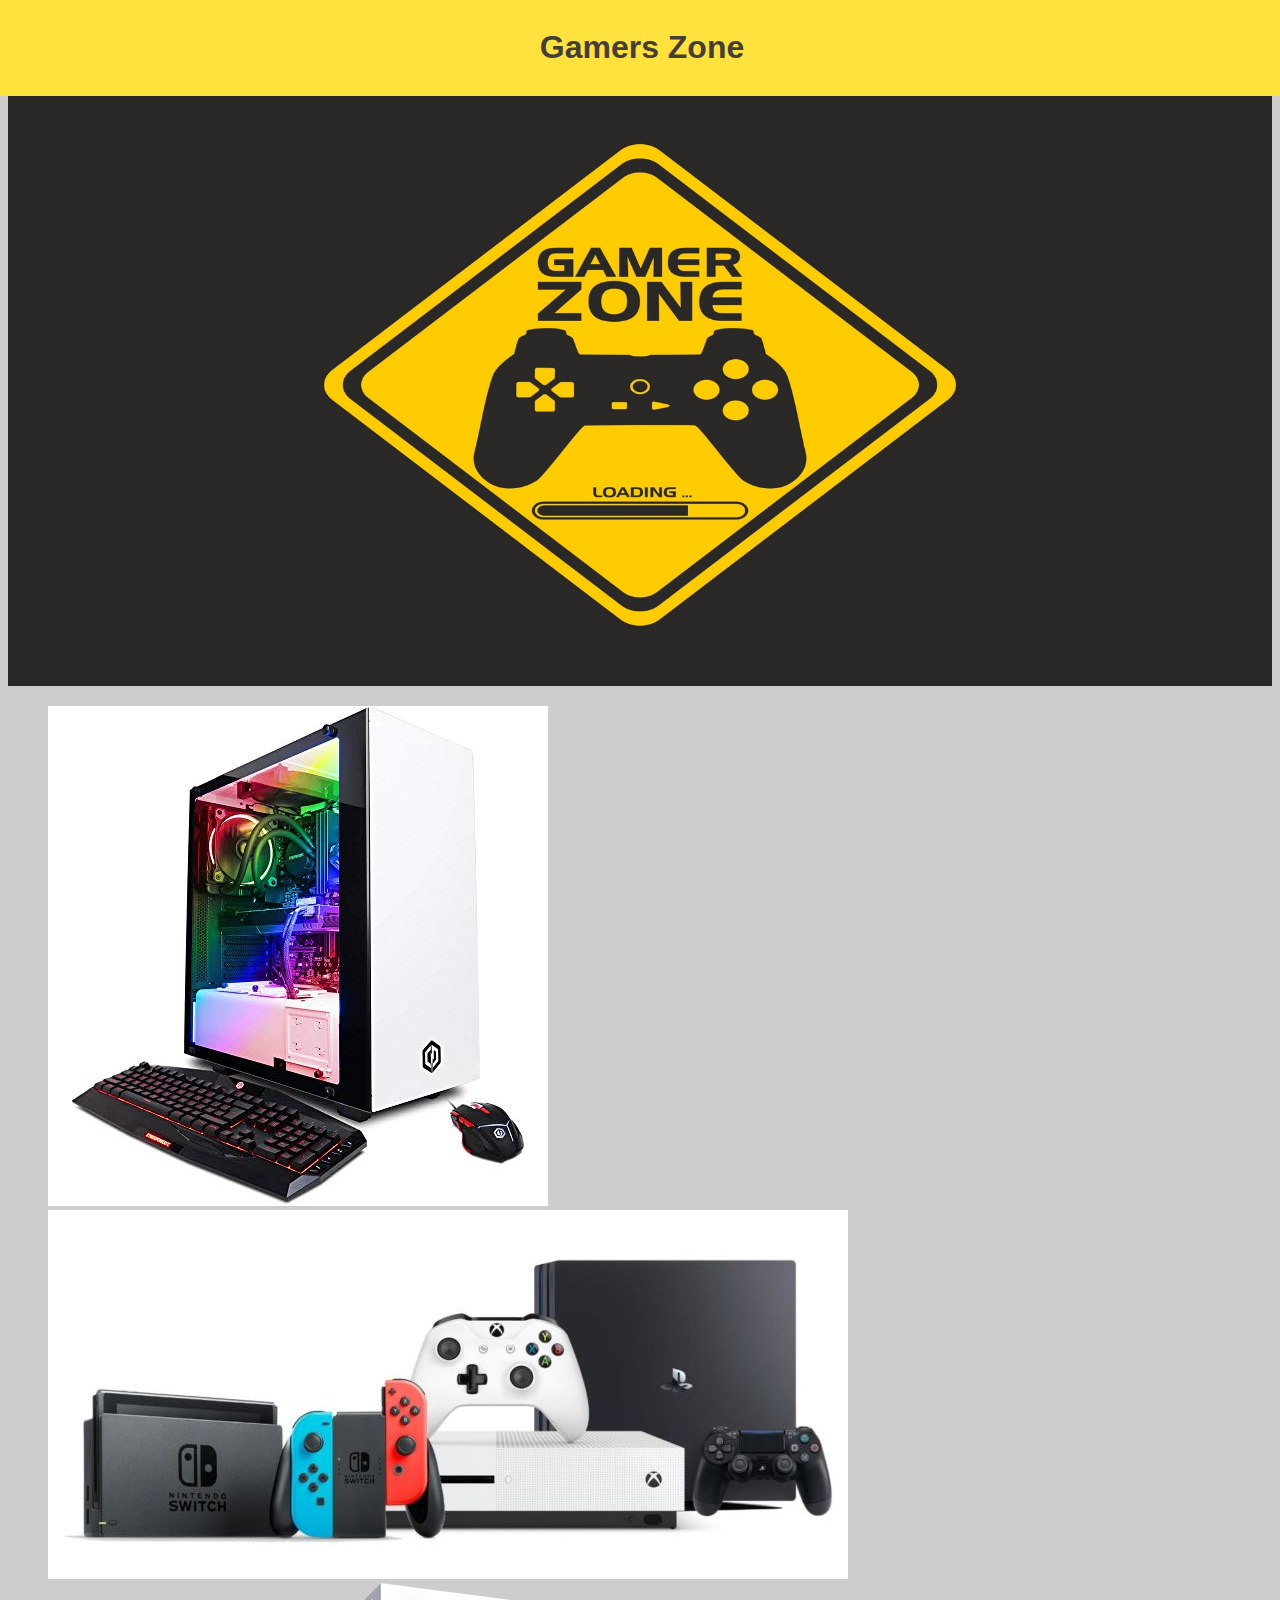
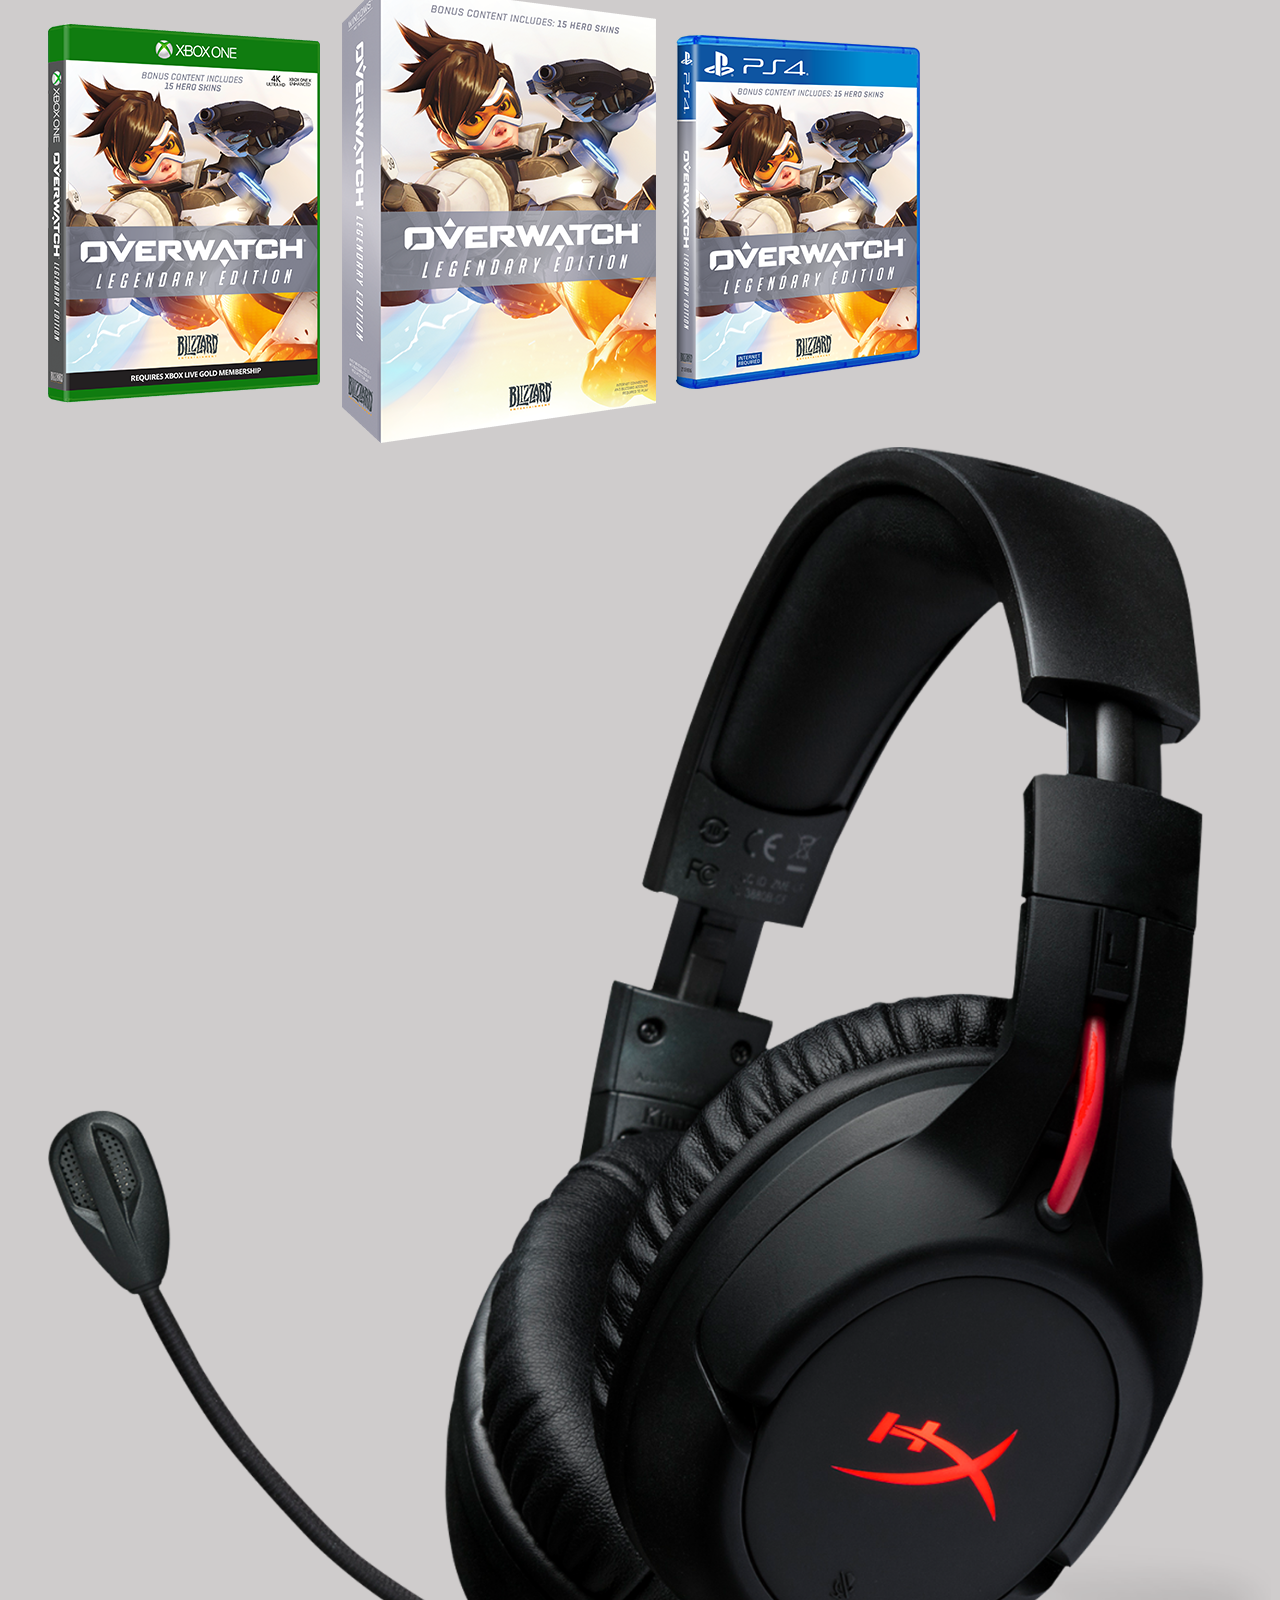
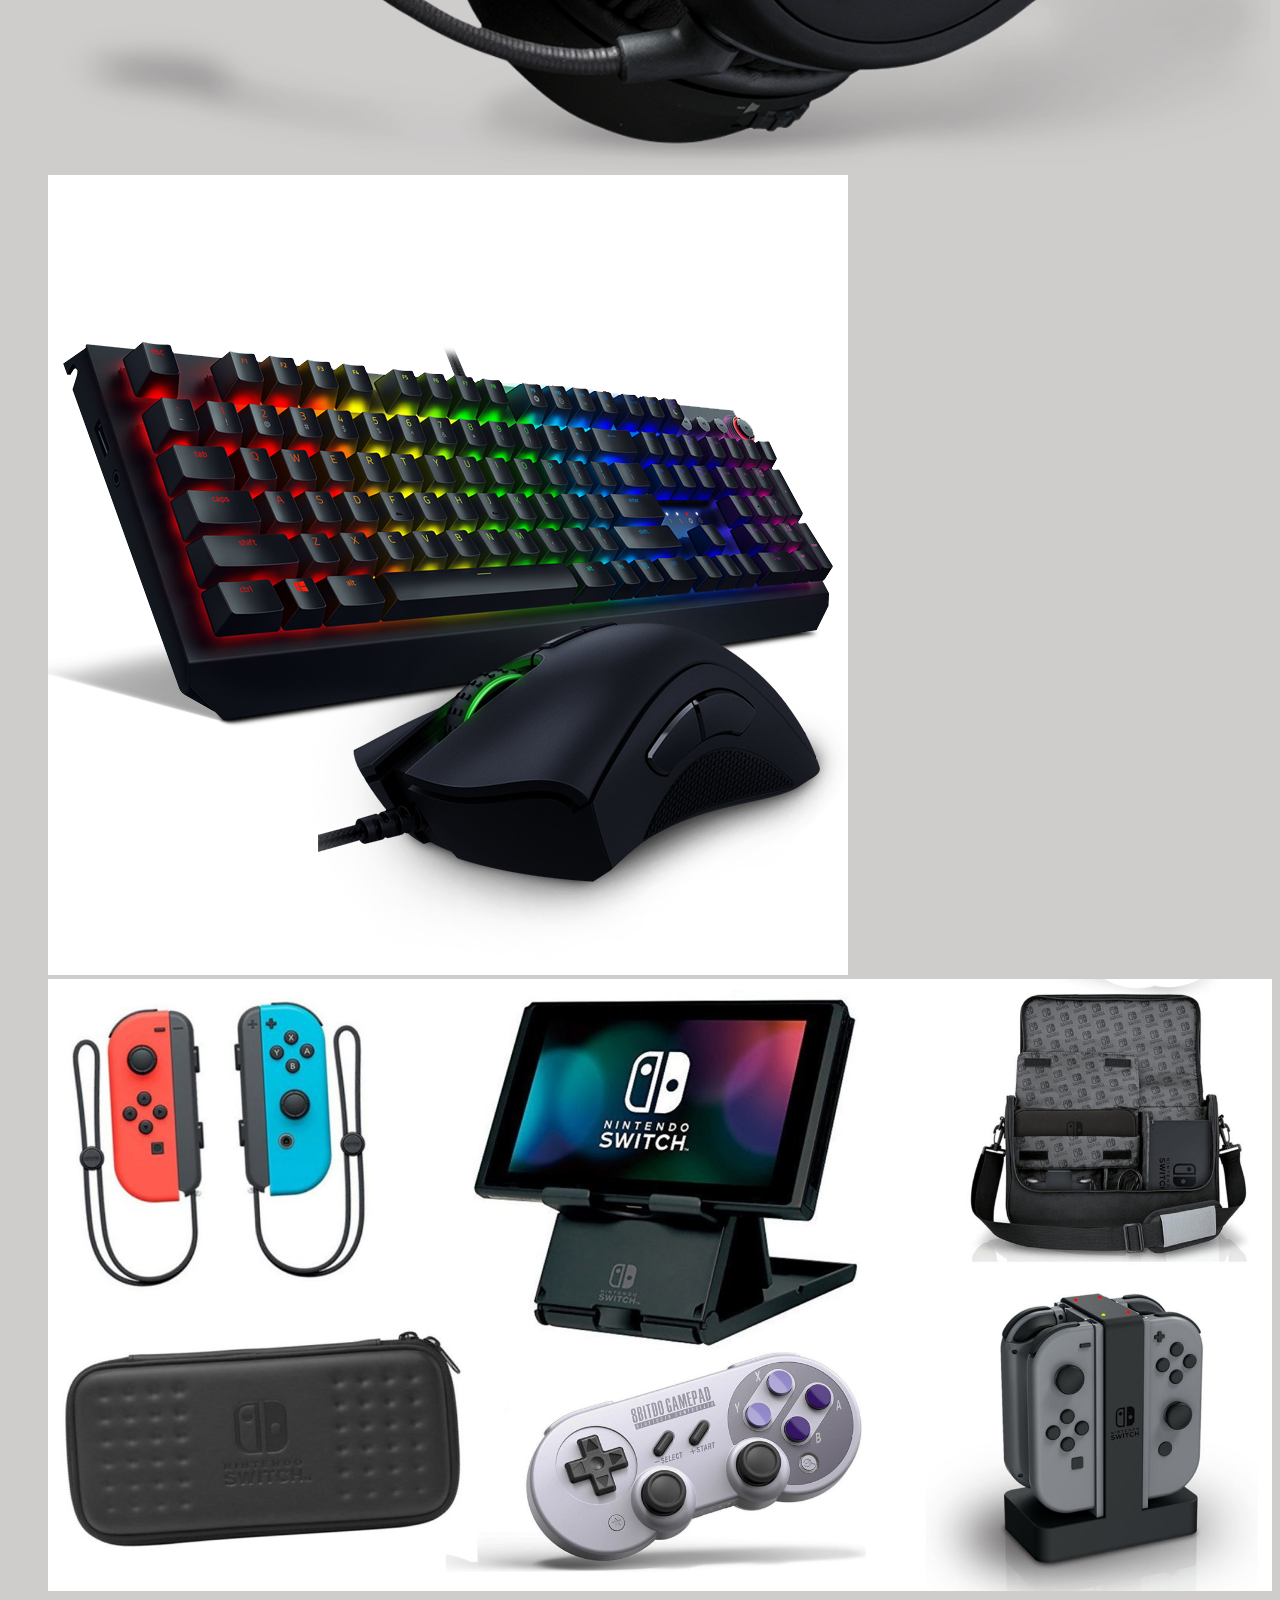
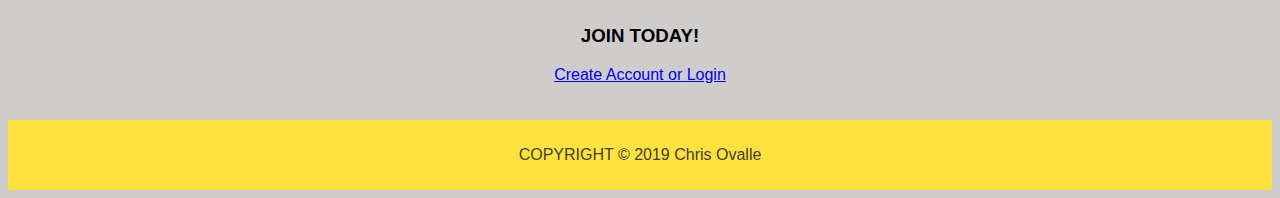
<file: index.html>
<!DOCTYPE html>
<html>
<head>
    <link rel="stylesheet" href="style.css">
    <title>GamerZone</title>
</head>
<body>
    <header>
        <h1>Gamers Zone</h1>
    </header> 
    <section class="banner">
        <img src="img/gamerzone_2_1929x919.jpg" alt="vg consoles">
    </section>
    <!-- <div>
        <h2 class="banner">Welcome to <br><span>Game & Stuff</span></h2>
    </div> -->
    <main>
        <ul class="banner">
            <li><img src="img/gaming desktop.jpg" alt="desktop"></li>
            <li><img src="img/consoles.jpg" alt="consoles"></li>
            <li><img src="img/overwatch.png" alt="video games"></li>
            <li><img src="img/gaming head set.png" alt="headset"></li>
            <li><img src="img/game accessories.png" alt="pc accessories"></li>
            <li><img src="img/console acessories.jpg" alt="console accessories"></li> 
        </ul>
        <!-- <div class="flexcontainer1">
            <div>
                <li><img src="img/gaming desktop.jpg" alt="desktop"></li>
            </div>
            <div>
                <li><img src="img/consoles.jpg" alt="consoles"></li>
            </div>
            <div>
                <li><img src="img/overwatch.png" alt="video games"></li>
   
            </div>

        </div> -->



        <br><br>
        <br><br>

     <section class="join">
        <h3 class="join">JOIN TODAY!</h3>
        <a href="join.html" class="join">Create Account or Login</a>
        <!-- <p class="info">Lorem ipsum dolor sit amet consectetur adipisicing elit. Numquam, deserunt. Impedit aliquam beatae dolorem, odio voluptatum, quidem hic nisi voluptatibus placeat officiis eos provident sint optio qui soluta laborum laboriosam.</p> -->
    </section> 
    </main>
    
    <br><br>
    <footer>
        <p class="copyright">COPYRIGHT © 2019 Chris Ovalle</p>
    </footer>
</body>
</html>
</file>
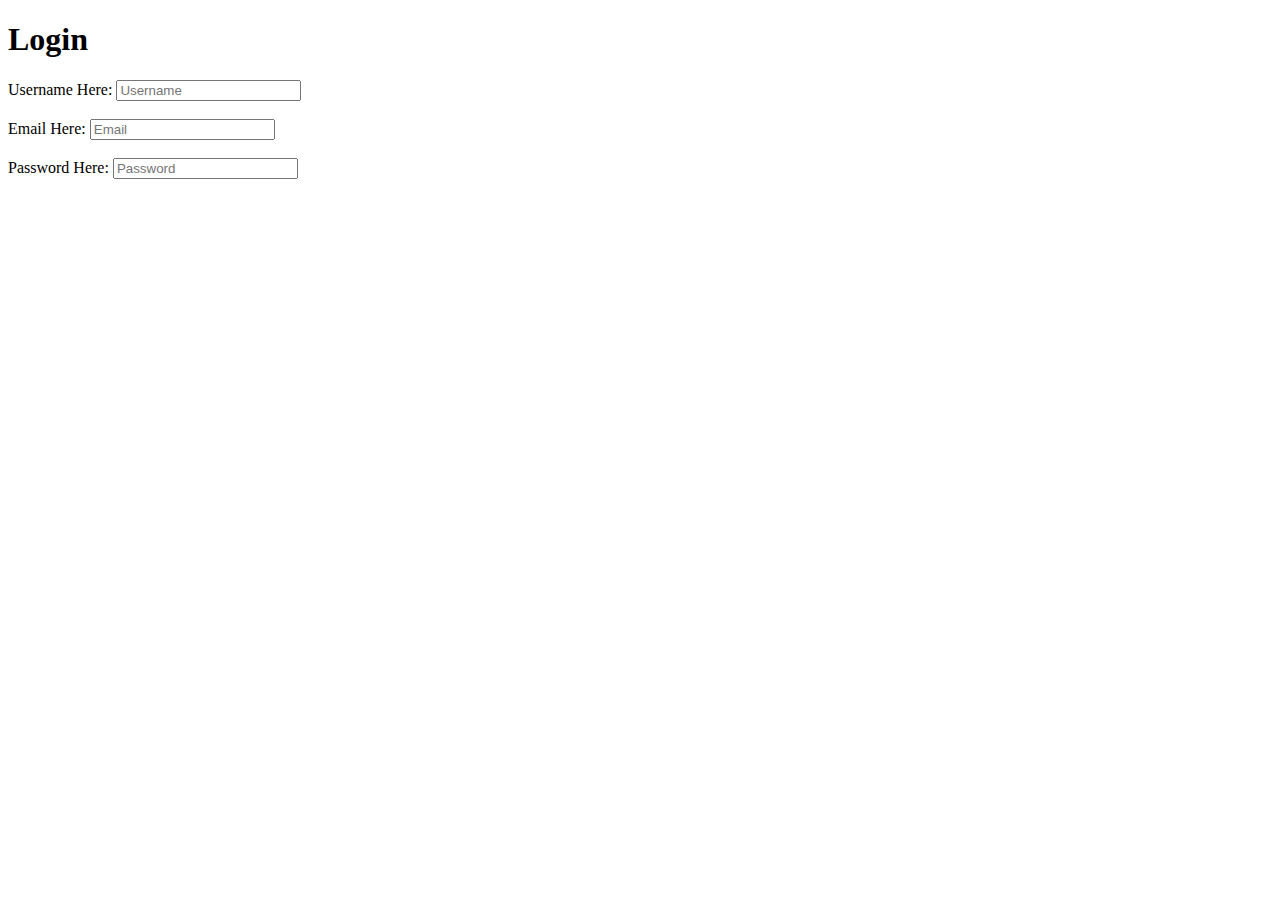
<file: join.html>
<!DOCTYPE html>
<html>
<head>
    <title>Gamers Zone Login</title>
</head>
<body>
        <h1>Login</h1>

        <form>
        <label for="username">Username Here:</label>
        <input type="text" id="username" name="username" placeholder="Username" required>
        <br><br> 
        <label for="email">Email Here:</label>
        <input type="email" id="email" name="email" placeholder="Email" required> 
        <br><br>
        <label for="password">Password Here:</label>
        <input type="password" id="password" name="password" placeholder="Password" required>
    
</body>    









</html>
</file>
<file: style.css>
header{
    background-color: rgb(255, 226, 62);
    padding: 2px;
    text-align: center;
    position: fixed;
    width: 100%;
    z-index: 1;
    top: 0;
    left:0
   
}
header h1{
    color: rgb(68, 62, 53);
    padding: 6px 12px;
    font-family: -apple-system, BlinkMacSystemFont, 'Segoe UI', Roboto, Oxygen, Ubuntu, Cantarell, 'Open Sans', 'Helvetica Neue', sans-serif
    

}







.banner{
    position: relative;
    top: 76px;

}
.banner img{
    max-width: 100%;    
}
.banner li{
    display: inline-block;
    

    
}

.join{
    text-align: center;
    font-family: -apple-system, BlinkMacSystemFont, 'Segoe UI', Roboto, Oxygen, Ubuntu, Cantarell, 'Open Sans', 'Helvetica Neue', sans-serif

}




/* .banner li img{
    max-width: 100%;
} */

body{
    background-color: rgb(207, 204, 204)
}


footer{
    background-color:rgb(255, 226, 62);
    color: rgb(68, 62, 53); 
    padding: 10px;
    text-align: center;
    top: 20px;  
    font-family: -apple-system, BlinkMacSystemFont, 'Segoe UI', Roboto, Oxygen, Ubuntu, Cantarell, 'Open Sans', 'Helvetica Neue', sans-serif

}

/* .flexcontainer1{
    display: flex;
    background-color: blue;
    max-width: 100%;
} */
</file>
